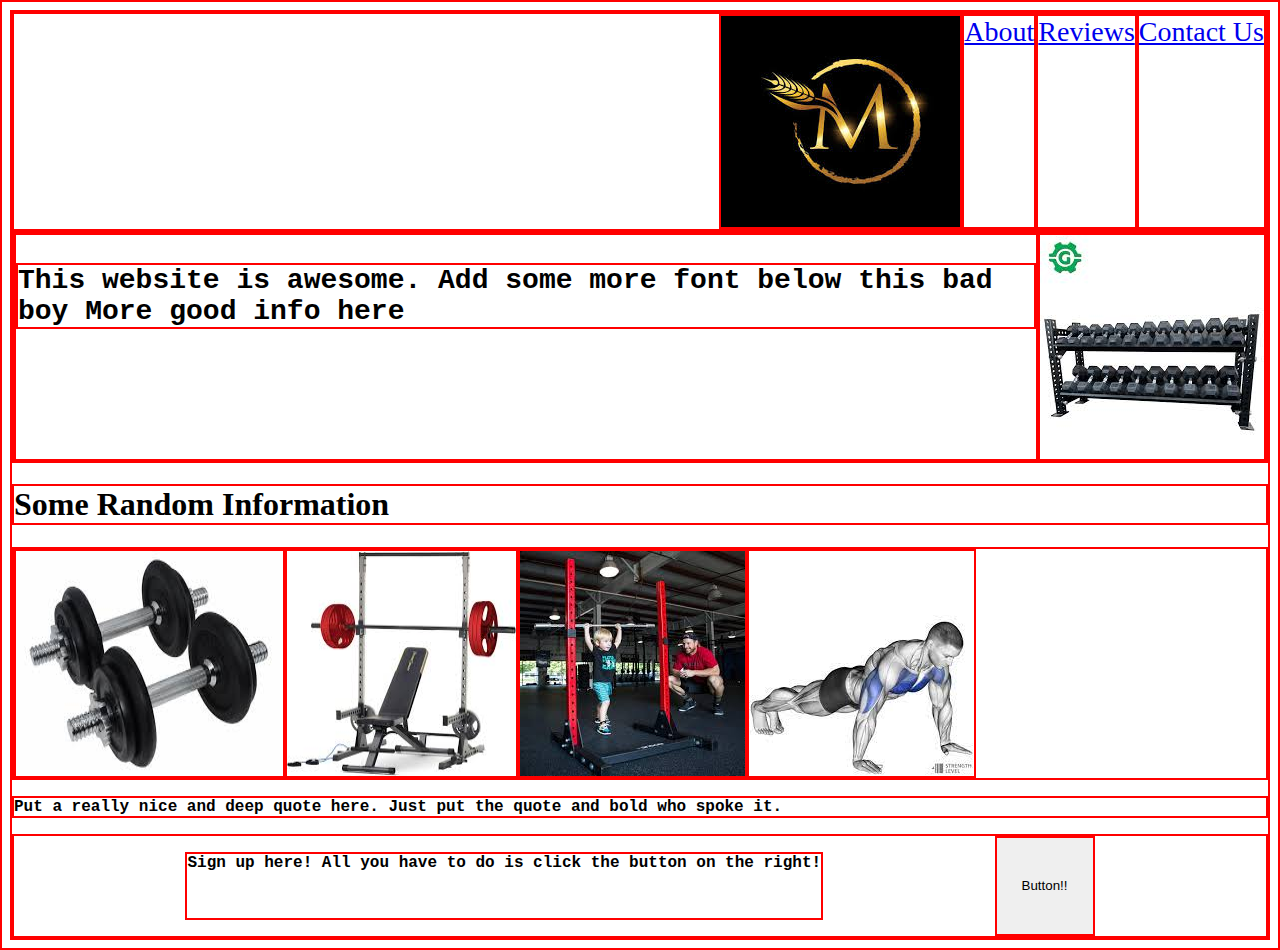
<file: index.html>
<!DOCTYPE html>
<html lang="en">

<head>
    <meta charset="UTF-8">
    <meta http-equiv="X-UA-Compatible" content="IE=edge">
    <meta name="viewport" content="width=device-width, initial-scale=1.0">
    <link rel="stylesheet" href="style.css" />
    <title>Lee's Legendary Plan</title>
</head>
<!-- These next headers will be links to a page within the document, so not a new webpage  -->


<div class="flex-container">
    
    <img src="./images/merigoldlogo.jpg">

    <a href="images/about.html">About</a>
    <a href="images/review.html">Reviews</a>
    <a href="images/contact.html">Contact Us</a>

</div>

<body>
    <div class="flex-container2">
        <div>
            <p> This website is awesome. Add some more font below this bad boy
                More good info here</p>
        </div>
        <img src="images/dumbellrack.jpg">

    </div>
    <!-- Add an image right here on the page, may need another flexbox to add the image next to the paragraph above -->

    <h1>Some Random Information</h1>

    <div class="flex-container3">
        <img src="images/2dumbell.jpg">
        <img src="images/emptybench.jpg">
        <img src="images/kidlift.jpg">
        <img src="images/pushup.jpg">




    </div>
    <!-- Will need to add 4 images here with a description in a flexbox format that will be evenly dispersed 
<img src="pic_trulli.jpg" alt="Italian Trulli">
An example of one is above, may just have to add a header below it for each one??-->

    <p>Put a really nice and deep quote here. Just put the quote and bold who spoke it.</p>

    <div class="flex-container4">
        <p> Sign up here! All you have to do is click the button on the right!</p>
        <button>Button!!</button>
    </div>
    <!-- Will need to add a button that says sign up and need text next to it. Flexbox could work here and would just need 2 boxes.  -->

</body>

</html>
</file>
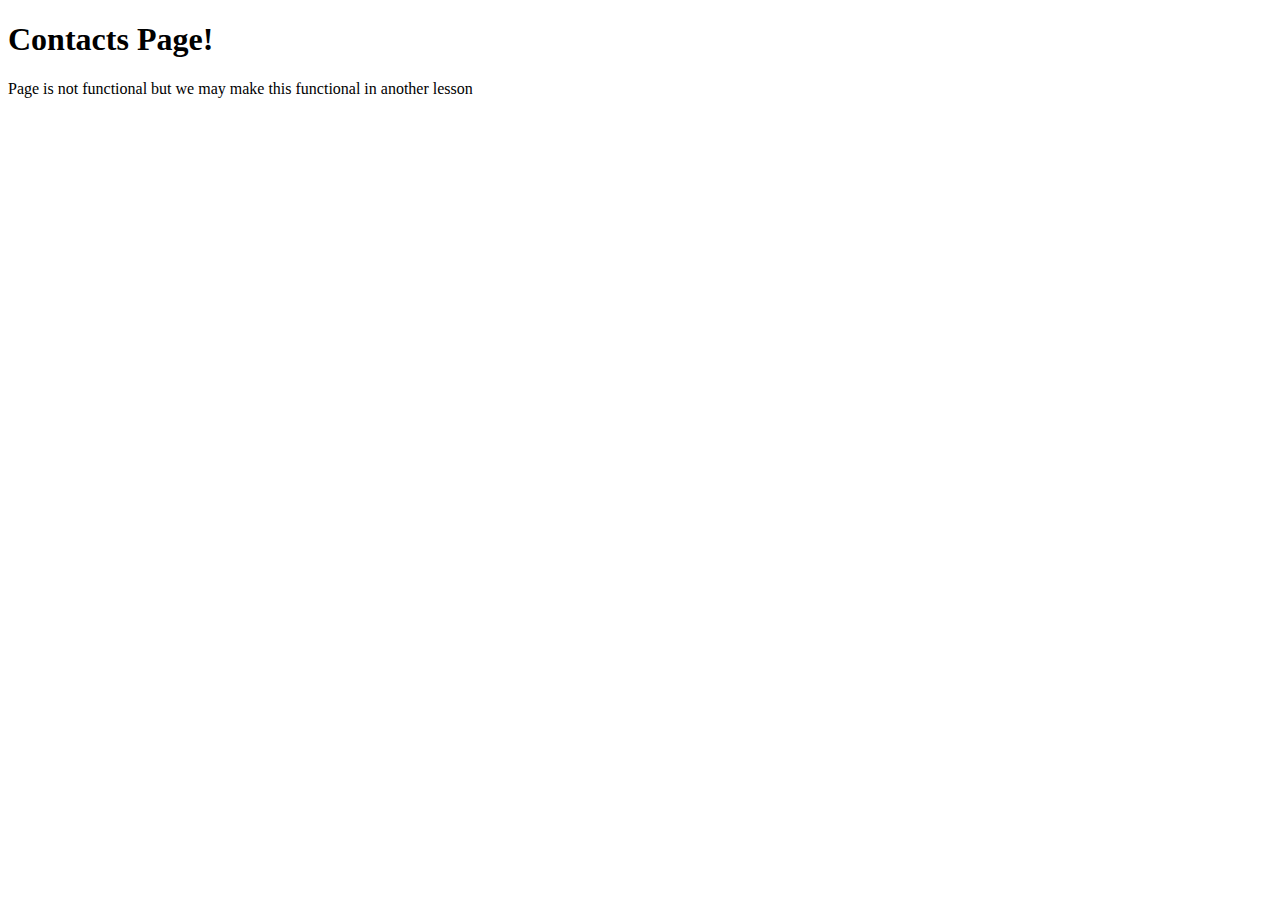
<file: images/contact.html>
<!DOCTYPE html>
<html lang="en">
<head>
    <meta charset="UTF-8">
    <meta http-equiv="X-UA-Compatible" content="IE=edge">
    <meta name="viewport" content="width=device-width, initial-scale=1.0">
    <title>Document</title>
</head>
<body>
    <h1>Contacts Page!</h1>
    <p>Page is not functional but we may make this functional in another lesson</p>
</body>
</html>
</file>
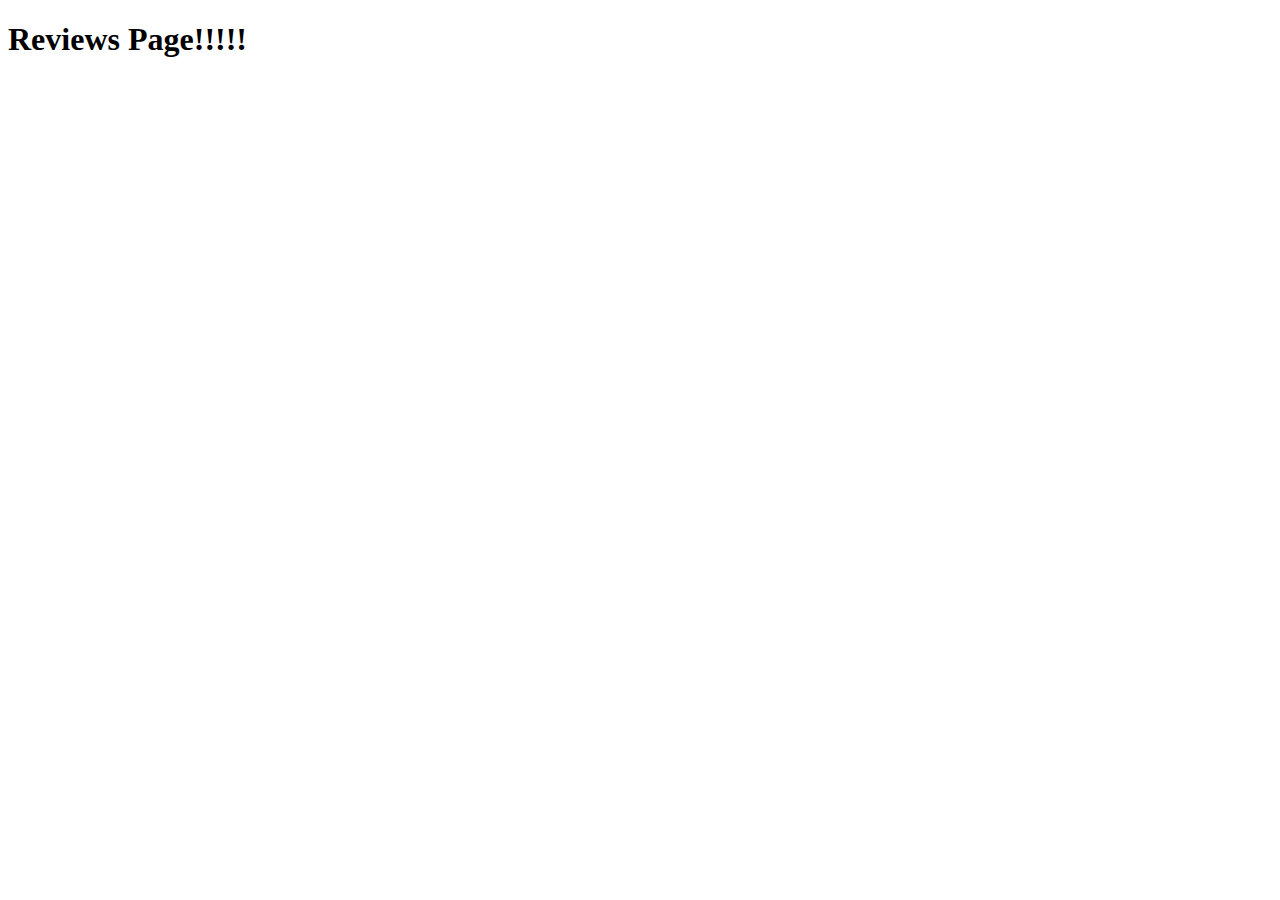
<file: images/review.html>
<!DOCTYPE html>
<html lang="en">
<head>
    <meta charset="UTF-8">
    <meta http-equiv="X-UA-Compatible" content="IE=edge">
    <meta name="viewport" content="width=device-width, initial-scale=1.0">
    <title>Document</title>
</head>
<body>
    <h1>Reviews Page!!!!!</h1>
    
</body>
</html>
</file>
<file: style.css>
.flex-container {
    color: rebeccapurple;
    font-size: 28px;
    display: flex;
    justify-content: right;
}
.flex-container.img{
    
    justify-content: left;
    margin: left;

}

p {
    font-size: 20 px;
    color: black;
    font-weight: bold;
    font-style: normal;
    font-family: 'Courier New', Courier, monospace;
}

.flex-container2 {
    color: brown;
    font-size: 28px;
    display: flex;
}

.flex-container3 {
    color: rebeccapurple;
    font-size: 28px;
    display: flex;
}

.header1.img {
    border: 10px;
    padding: 0px;
    width: 12%;
}

.flex-container4 {
    display: flex;
    color: blue;
    justify-content: space-evenly;
}


button {
    width: 100px;
    height: 100px;
}


* {
    border: 2px solid red;
}
</file>
